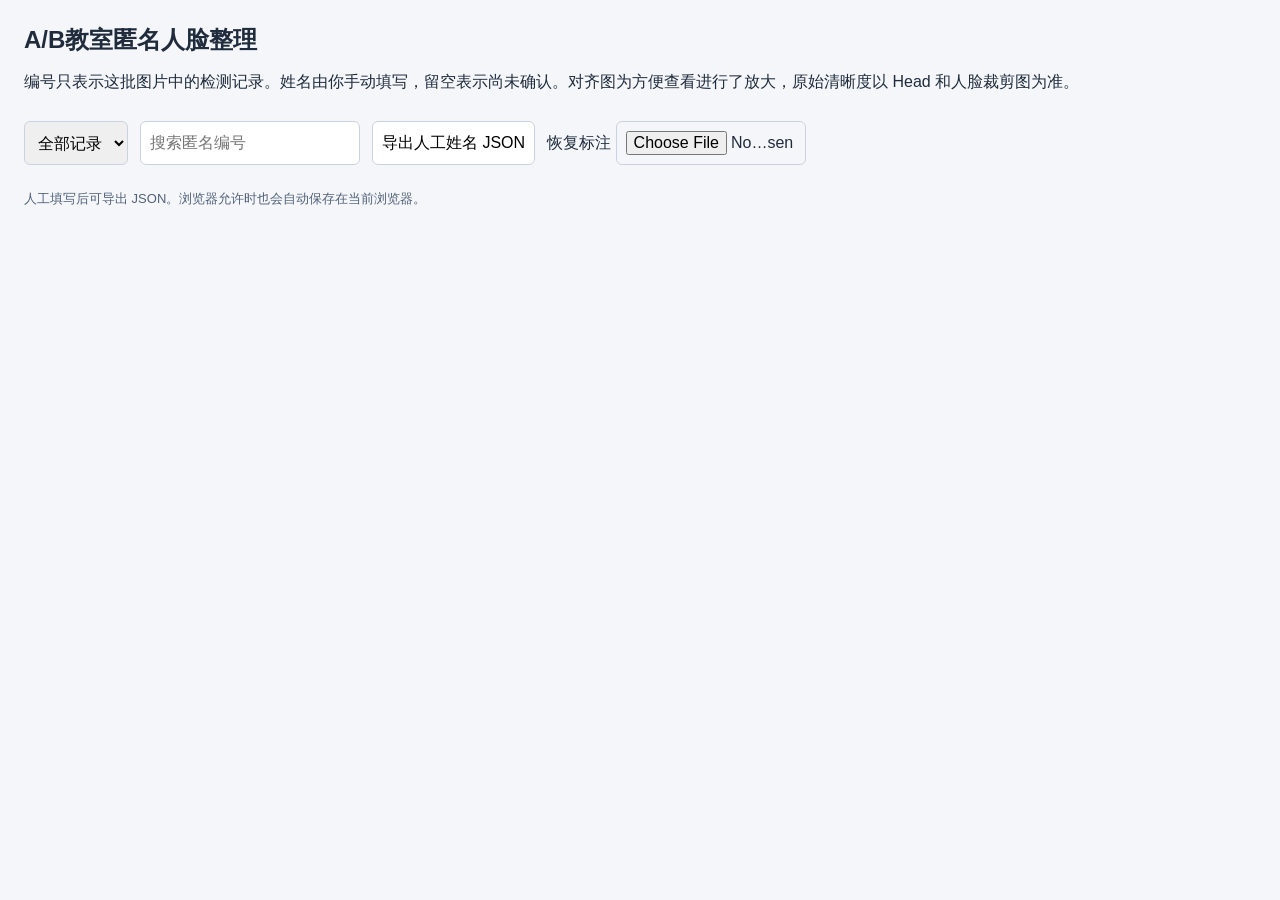
<file: scripts/anonymous_review.html>
<!doctype html><html lang="zh-CN"><meta charset="utf-8"><meta name="viewport" content="width=device-width,initial-scale=1">
<title>A/B教室匿名人脸整理</title><style>
body{font-family:"Microsoft YaHei",sans-serif;background:#f4f6fa;color:#202c3c;margin:24px}h1{font-size:24px}h2{font-size:18px}.toolbar{display:flex;gap:12px;flex-wrap:wrap;position:sticky;top:0;background:#f4f6fa;padding:12px 0;z-index:1}button,input,select{padding:9px;border:1px solid #ccd2dd;border-radius:6px;font:inherit}button{cursor:pointer;background:white}.grid{display:grid;grid-template-columns:repeat(auto-fill,minmax(235px,1fr));gap:12px;margin:16px 0 28px}.card{background:white;padding:14px;border-radius:8px}.card p{font-size:13px;min-height:36px;color:#687286}.card[data-state=accepted]{border-top:3px solid #1e9b62}.card[data-state=skipped]{border-top:3px solid #e59a34}.photos{display:flex;gap:8px;margin-top:12px;align-items:center;min-height:120px}.photos img{width:100px;max-height:140px;object-fit:contain;image-rendering:auto}.card input{width:110px}.scene{max-width:100%;margin-top:12px}summary{cursor:pointer;color:#3465a4}[hidden]{display:none!important}#message{color:#526278;font-size:13px}
</style><h1>A/B教室匿名人脸整理</h1><p><!--SUMMARY--></p><p>编号只表示这批图片中的检测记录。姓名由你手动填写，留空表示尚未确认。对齐图为方便查看进行了放大，原始清晰度以 Head 和人脸裁剪图为准。</p>
<div class="toolbar"><select id="state" aria-label="显示状态"><option value="all">全部记录</option><option value="accepted">筛选通过</option><option value="skipped">已跳过</option></select><input id="search" aria-label="搜索编号" placeholder="搜索匿名编号"><button id="export">导出人工姓名 JSON</button><label>恢复标注 <input id="import" type="file" accept=".json" style="width:170px"></label></div><p id="message">人工填写后可导出 JSON。浏览器允许时也会自动保存在当前浏览器。</p><!--CARDS-->
<script>
const report=/*REPORT_DATA*/;
const inputs=[...document.querySelectorAll('[data-name]')];const cards=[...document.querySelectorAll('.card')];
const storageKey='anonymous-manual:'+report.run_id;const message=document.getElementById('message');
const values=()=>Object.fromEntries(inputs.map(input=>[input.dataset.name,input.value.trim()]));
function restore(labels){for(const input of inputs)input.value=typeof labels[input.dataset.name]==='string'?labels[input.dataset.name].slice(0,80):'';}
try{restore(JSON.parse(localStorage.getItem(storageKey)||'{}'));}catch(e){message.textContent='当前浏览器不能读取本地保存，请用导出 JSON 保存人工标注。';}
for(const input of inputs)input.addEventListener('input',()=>{try{localStorage.setItem(storageKey,JSON.stringify(values()));message.textContent='已在当前浏览器保存，请及时导出 JSON 备份。';}catch(e){message.textContent='当前浏览器无法自动保存，请点击导出 JSON。';}});
function filter(){const state=document.getElementById('state').value,search=document.getElementById('search').value.trim().toUpperCase();for(const card of cards)card.hidden=(state!=='all'&&card.dataset.state!==state)||!card.dataset.id.includes(search);}
document.getElementById('state').addEventListener('change',filter);document.getElementById('search').addEventListener('input',filter);
document.getElementById('export').addEventListener('click',()=>{const names=values();const payload={run_id:report.run_id,label_source:'human',labels:report.images.flatMap(image=>image.records.map(record=>({...record,source:image.source,manual_name:names[record.anonymous_id]||''})))};const url=URL.createObjectURL(new Blob([JSON.stringify(payload,null,2)],{type:'application/json'}));const link=document.createElement('a');link.href=url;link.download=report.run_id+'_manual_names.json';link.click();setTimeout(()=>URL.revokeObjectURL(url),1000);});
document.getElementById('import').addEventListener('change',async event=>{try{const file=event.target.files[0];if(!file)return;const data=JSON.parse(await file.text());if(data.run_id!==report.run_id||!Array.isArray(data.labels))throw new Error('批次不一致');const known=new Set(inputs.map(i=>i.dataset.name));if(data.labels.some(v=>!known.has(v.anonymous_id)||typeof v.manual_name!=='string'))throw new Error('编号或姓名格式错误');restore(Object.fromEntries(data.labels.map(v=>[v.anonymous_id,v.manual_name])));try{localStorage.setItem(storageKey,JSON.stringify(values()));}catch(e){}message.textContent='已恢复本批次人工标注。';}catch(e){message.textContent='导入失败：'+e.message;}});
</script></html>
</file>
